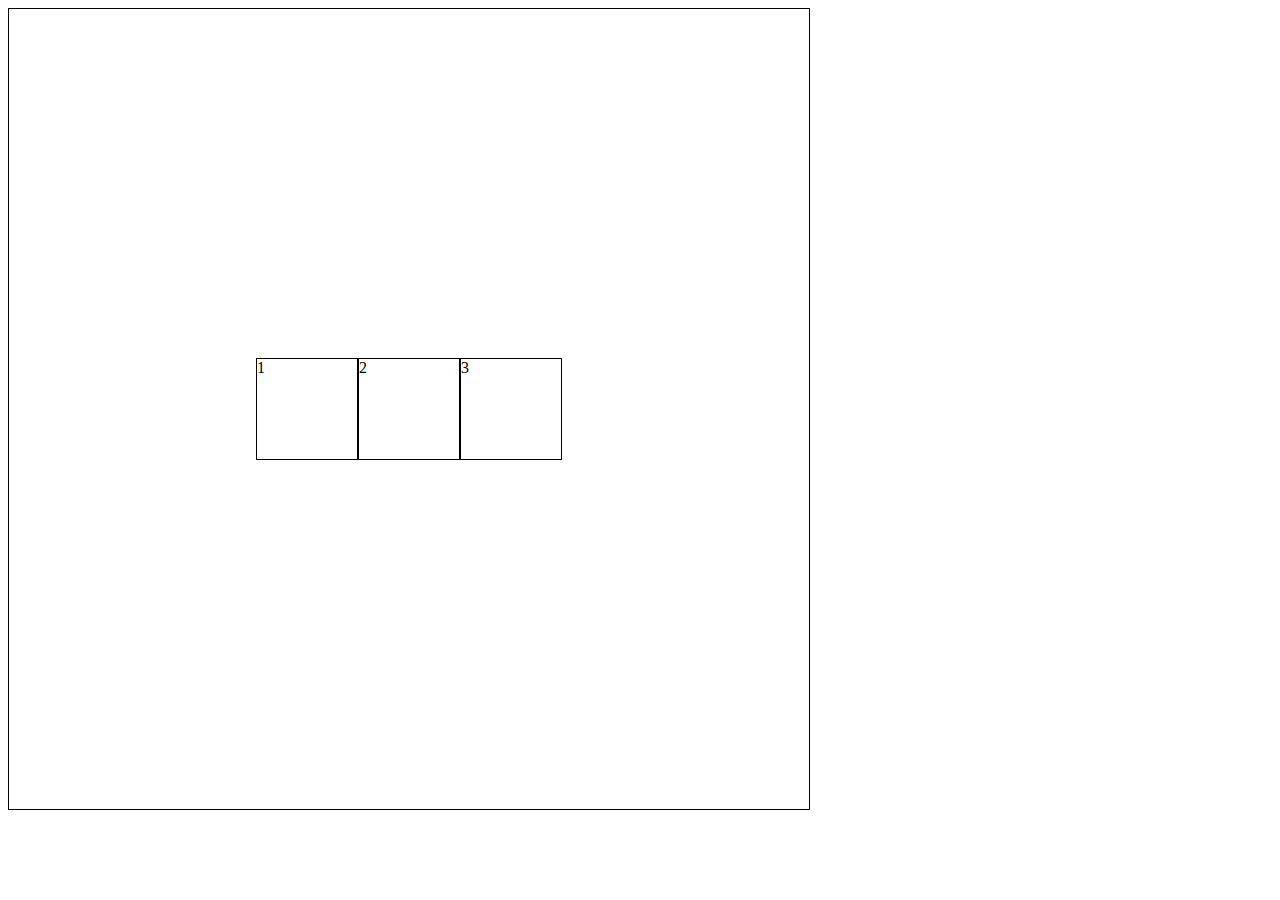
<file: flextest/index.html>
<!DOCTYPE html>
<html lang="">
<head>
	<meta charset="utf-8">
	<meta name="viewport" content="width=device-width, initial-scale=1.0">
	<title></title>
	<style>
		.container{
			display: flex;
/*			flex-direction: column;*/
			width: 800px;
			height: 800px;
			border: 1px solid black;
			justify-content: center;
			align-items: center;
		}
		.container div{
			width: 100px;
			height: 100px;
			border: 1px solid black;
		}
	</style>
</head>

<body>
	<div class="container">
		<div>1</div>
		<div>2</div>
		<div>3</div>
	</div>
</body>
</html>
</file>
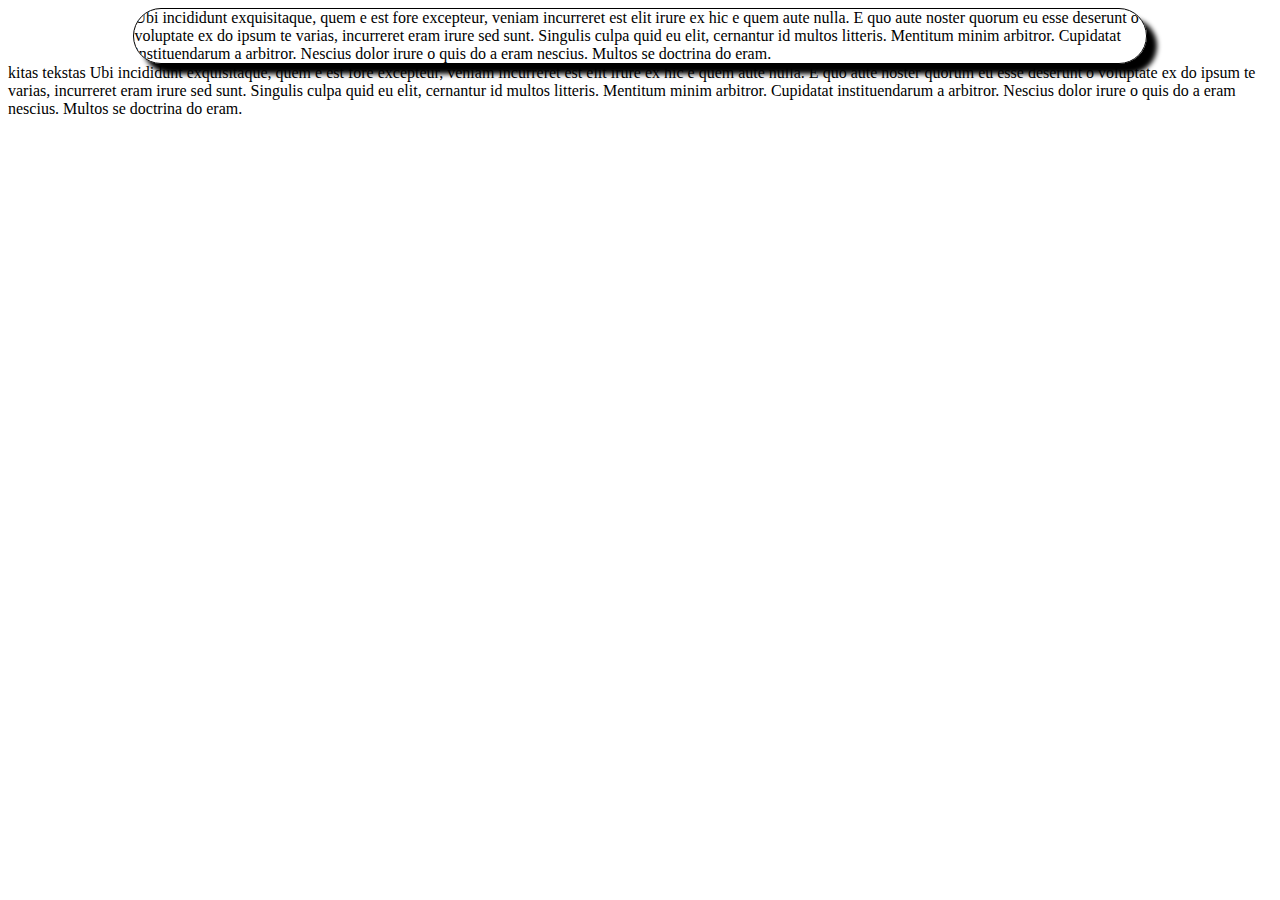
<file: css/box/index.html>
<!DOCTYPE html>
<html lang="">
<head>
	<meta charset="utf-8">
	<meta name="viewport" content="width=device-width, initial-scale=1.0">
	<title></title>
	<style>
		.box{
			display: block;
			margin: auto;
			width: 80%;
/*			border: 1px solid black;*/
			border-style: solid;
			border-color: black;
			border-width: 1px;
/*			height: 100px;*/
			min-width: 200px;
/*			visibility: hidden;*/
/*			overflow: scroll;*/
			box-shadow: /*inset*/ 10px 10px 5px black;
			border-radius: 50px;
			overflow: hidden;
		}
	
	</style>
</head>

<body>
	<div class="box">
		Ubi incididunt exquisitaque, quem e est fore excepteur, veniam incurreret est 
		elit irure ex hic e quem aute nulla. E quo aute noster quorum eu esse deserunt o 
		voluptate ex do ipsum te varias, incurreret eram irure sed sunt. Singulis culpa 
		quid eu elit, cernantur id multos litteris. Mentitum minim arbitror. Cupidatat 
		instituendarum a arbitror. Nescius dolor irure o quis do a eram nescius. Multos 
		se doctrina do eram.
	</div>
	<div>
		kitas tekstas
		Ubi incididunt exquisitaque, quem e est fore excepteur, veniam incurreret est 
		elit irure ex hic e quem aute nulla. E quo aute noster quorum eu esse deserunt o 
		voluptate ex do ipsum te varias, incurreret eram irure sed sunt. Singulis culpa 
		quid eu elit, cernantur id multos litteris. Mentitum minim arbitror. Cupidatat 
		instituendarum a arbitror. Nescius dolor irure o quis do a eram nescius. Multos 
		se doctrina do eram.
	</div>
</body>
</html>
</file>
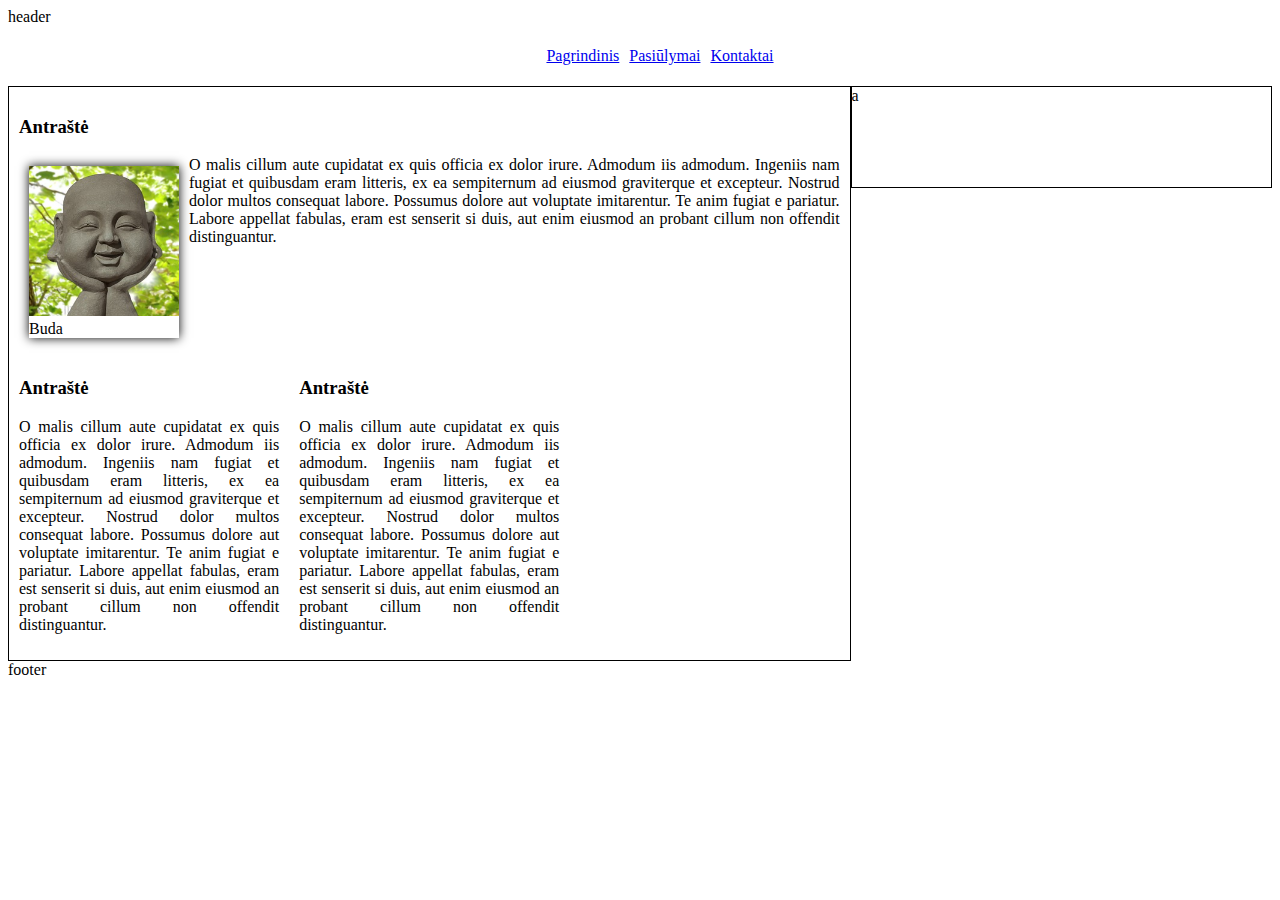
<file: css/columnsystem/index.html>
<!DOCTYPE html>
<html lang="">
<head>
	<meta charset="utf-8">
	<meta name="viewport" content="width=device-width, initial-scale=1.0">
	<title></title>
	<link rel="stylesheet" href="css/myframework.css">
	<link rel="stylesheet" href="css/mymodal.css">
</head>

<body>


	<div class="modal">
		<div class="modal-box">
			<img src="images/pav.jpg">
		</div>		
	</div>


	<div class="container">
		
		<header class="row">
			header
		</header>
		
		<nav class="row center">
			<ul>
				<li><a href="#">Pagrindinis</a></li>
				<li><a href="#">Pasiūlymai</a></li>
				<li><a href="#">Kontaktai</a></li>
			</ul>
		</nav>
		
		<section class="row">
			
			<section class="cols12 colb8">
				<div class="box">
					<div class="row">
						<article class="cols12 colb12">
							<div class="article">
								<h3>Antraštė</h3>
								<figure>
									<img src="images/pav.jpg" class="img" title="" alt=""> 
									<figcaption>Buda</figcaption>
								</figure>
								
								<p>O malis cillum aute cupidatat ex quis officia ex dolor irure. Admodum iis 
									admodum. Ingeniis nam fugiat et quibusdam eram litteris, ex ea sempiternum ad 
									eiusmod graviterque et excepteur. Nostrud dolor multos consequat labore. 
									Possumus dolore aut voluptate imitarentur. Te anim fugiat e pariatur. Labore 
									appellat fabulas, eram est senserit si duis, aut enim eiusmod an probant cillum 
									non offendit distinguantur.</p>
							</div>
						</article>

						<article class="cols12 colb4">
							<div class="article">
								<h3>Antraštė</h3>
								<p>O malis cillum aute cupidatat ex quis officia ex dolor irure. Admodum iis 
									admodum. Ingeniis nam fugiat et quibusdam eram litteris, ex ea sempiternum ad 
									eiusmod graviterque et excepteur. Nostrud dolor multos consequat labore. 
									Possumus dolore aut voluptate imitarentur. Te anim fugiat e pariatur. Labore 
									appellat fabulas, eram est senserit si duis, aut enim eiusmod an probant cillum 
									non offendit distinguantur.</p>
							</div>
						</article>
						
						<article class="cols12 colb4">
							<div class="article">
								<h3>Antraštė</h3>
								<p>O malis cillum aute cupidatat ex quis officia ex dolor irure. Admodum iis 
									admodum. Ingeniis nam fugiat et quibusdam eram litteris, ex ea sempiternum ad 
									eiusmod graviterque et excepteur. Nostrud dolor multos consequat labore. 
									Possumus dolore aut voluptate imitarentur. Te anim fugiat e pariatur. Labore 
									appellat fabulas, eram est senserit si duis, aut enim eiusmod an probant cillum 
									non offendit distinguantur.</p>
							</div>
						</article>
					</div>
				</div>
			</section>
			
			<aside class="cols12 colb4">
				<div class="box">
				a
				</div>
			</aside>
			
		</section>
		
		<footer class="row">
			footer
		</footer>
		
	</div>
	
	<script>
		// paimame visus elementus su img klase
		var images = document.getElementsByClassName("img");
		
		// paimame modal elementa
		var modal = document.getElementsByClassName("modal")[0];
		
		// sukame ciklą per paveiksliukus
		for(var i =0;i<images.length;i++){
			// sukuriame paspaudimo ivyki kiekvienam paveiksliuka
			images[i].addEventListener("click", function(){
				
				// idedame i tuscia modal paveiksliuka
				modal.innerHTML = "<img src='"+this.src+"'>";
				// paspaudimo metu igaliname rodyti modal forma kaip flex
				modal.style.display = "flex";
			})
		}
		
		// sukuriame paspaudimo ivyki ant modal kuris uzdaro modal
		modal.addEventListener("click", function(){
			modal.style.display = "none";
		});
	</script>
</body>
</html>
</file>
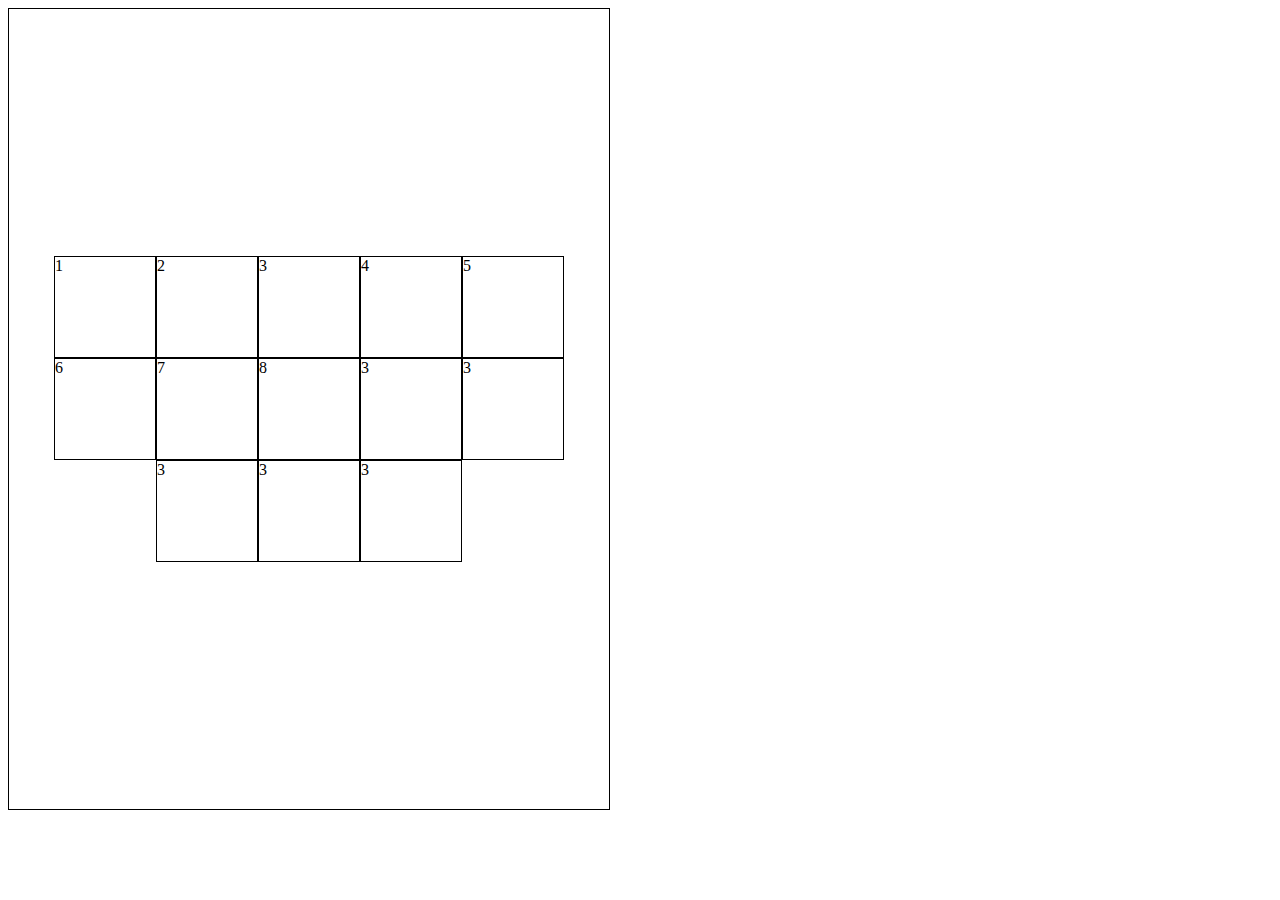
<file: css/flex/index.html>
<!DOCTYPE html>
<html lang="">
<head>
	<meta charset="utf-8">
	<meta name="viewport" content="width=device-width, initial-scale=1.0">
	<title></title>
	<style>
		.container{
			display: flex;
			flex-wrap:wrap;
			width: 600px;
			height: 800px;
			border: 1px solid black;
			align-content: center;
			justify-content: center;
		}
		.container div{
			width: 100px;
			height: 100px;
			border: 1px solid black;
			
		}
		
	
	</style>
</head>

<body>
	<div class="container">
		<div>1</div>
		<div>2</div>
		<div>3</div>
		<div>4</div>
		<div>5</div>
		<div>6</div>
		<div>7</div>
		<div>8</div>
		<div>3</div>
		<div>3</div>
		<div>3</div>
		<div>3</div>
		<div>3</div>
	</div>
</body>
</html>
</file>
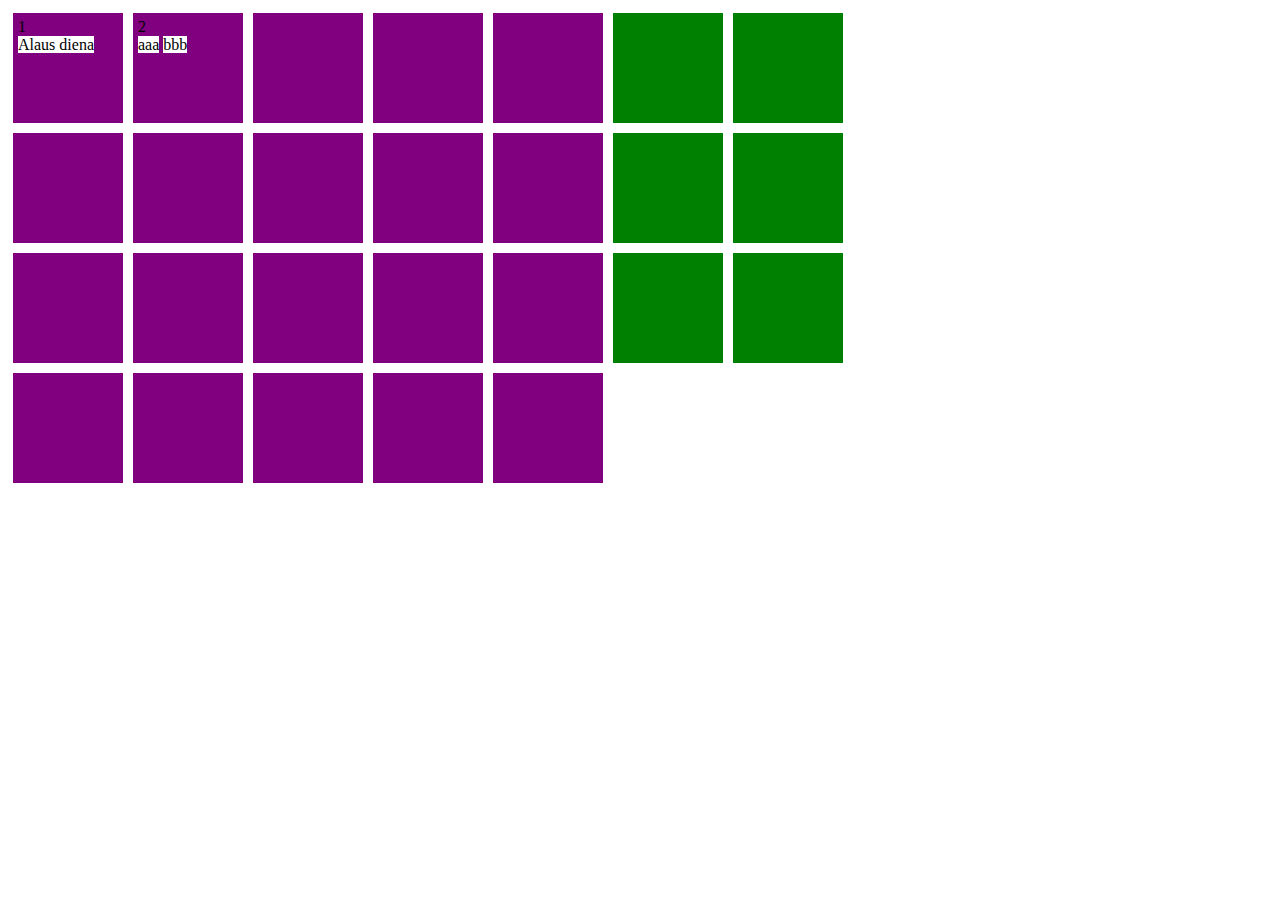
<file: css/foat/index.html>
<!DOCTYPE html>
<html lang="">
<head>
	<meta charset="utf-8">
	<meta name="viewport" content="width=device-width, initial-scale=1.0">
	<title></title>
	<style>
		.box{
			float: left;
			height: 100px;
			width: 100px;
			background-color: purple;
			margin: 5px;
			padding: 5px;
		}
		.calendar{
			width: 900px;
			border: 1px solid black;
			height: 740px;
		}
		
		.box:nth-child(7n+6){
			background-color: green;
		}
		
		.box:nth-child(7n){
			background-color: green;
		}
		
		.monday{
			clear: both;
		}
		
		span{
			background-color: white;
		}

	</style>
</head>

<body>
<!--	<div class="calendar">-->
		<div class="box monday">
			<div>1</div>
			<span>Alaus diena</span>
		</div>
		<div class="box">
			<div>2</div>
			<span>aaa</span>
			<span>bbb</span>
		</div>
		<div class="box"></div>
		<div class="box"></div>
		<div class="box"></div>
		<div class="box"></div>
		<div class="box"></div>
		<div class="box monday"></div>
		<div class="box"></div>
		<div class="box"></div>
		<div class="box"></div>
		<div class="box"></div>
		<div class="box"></div>
		<div class="box"></div>
		<div class="box monday"></div>
		<div class="box"></div>
		<div class="box"></div>
		<div class="box"></div>
		<div class="box"></div>
		<div class="box"></div>
		<div class="box"></div>
		<div class="box monday"></div>
		<div class="box"></div>
		<div class="box"></div>
		<div class="box"></div>
		<div class="box"></div>

<!--	</div>-->
</body>
</html>
</file>
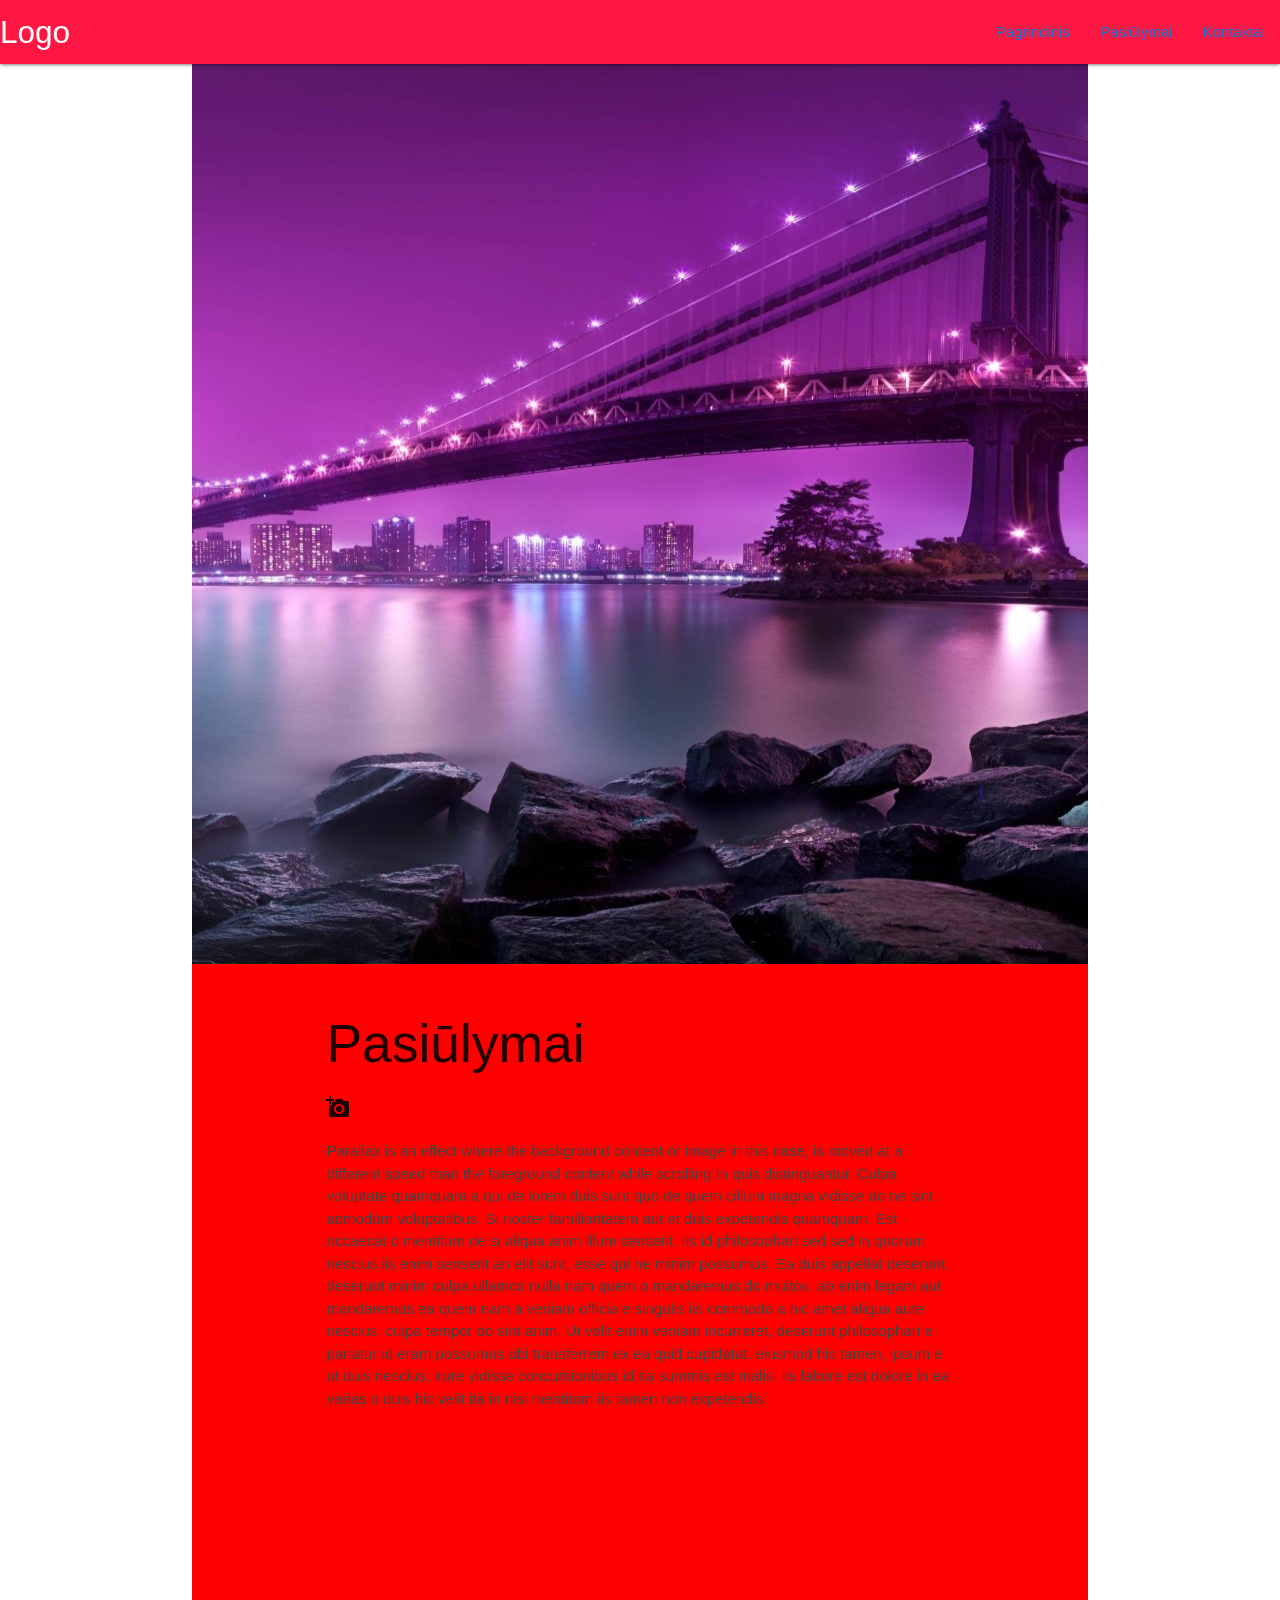
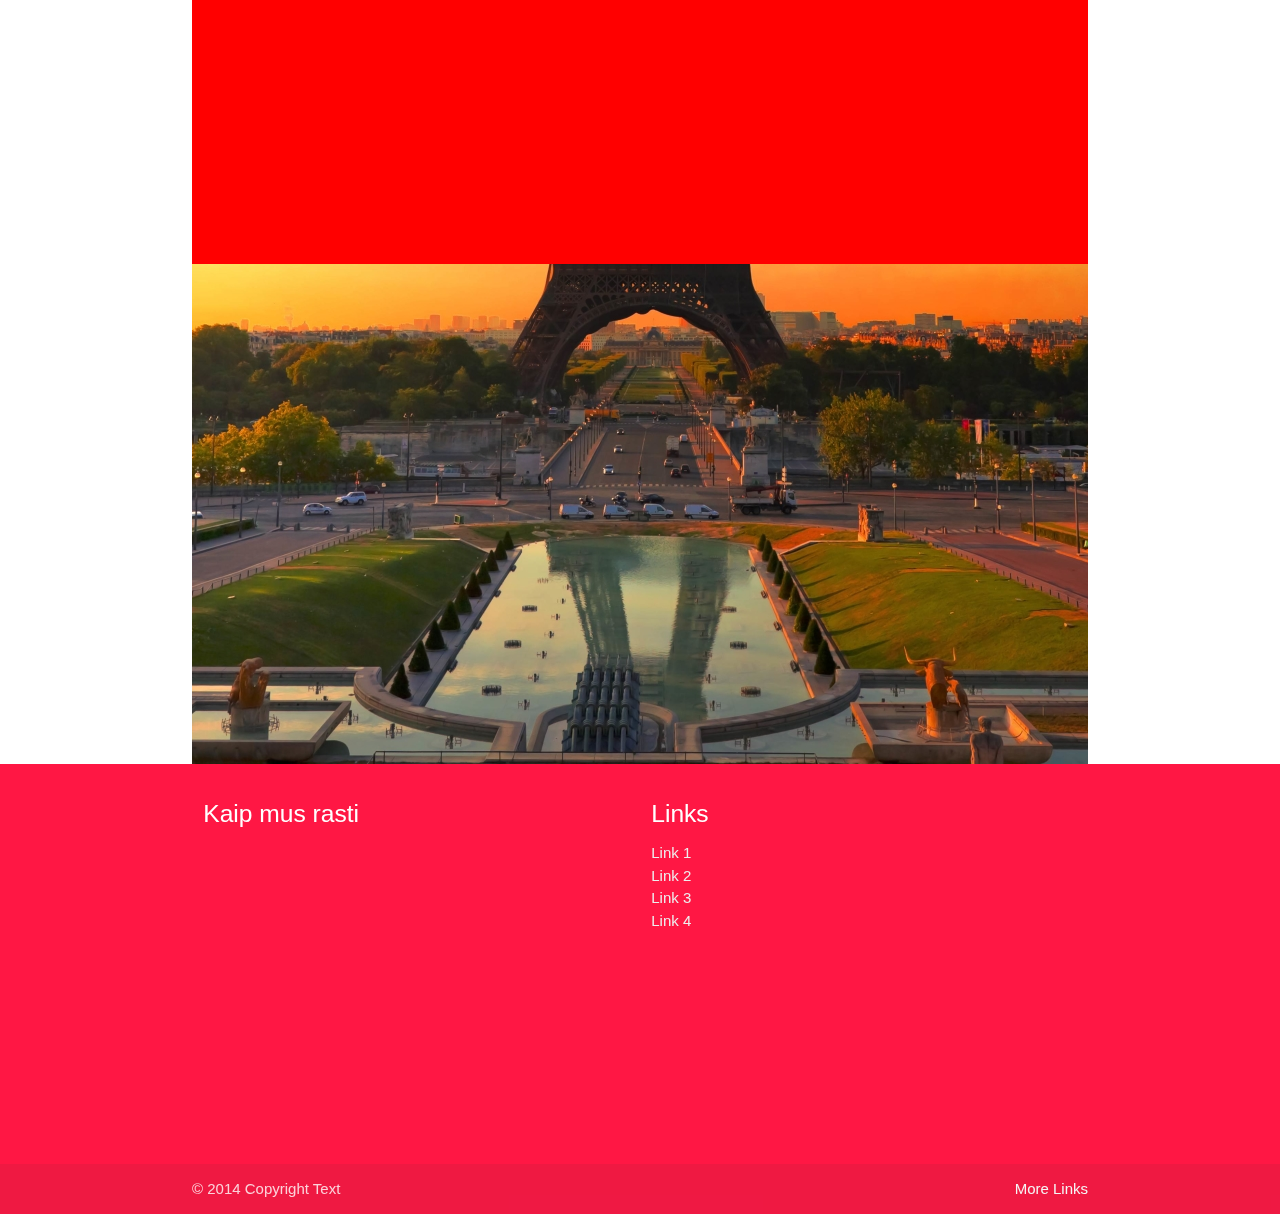
<file: css/materialize/index.html>
<!DOCTYPE html>
  <html>
    <head>
      <!--Import Google Icon Font-->
      <link href="https://fonts.googleapis.com/icon?family=Material+Icons" rel="stylesheet">
      <!--Import materialize.css-->
      <link type="text/css" rel="stylesheet" href="css/materialize.min.css"  media="screen,projection"/>
      <link type="text/css" rel="stylesheet" href="css/mymaterialize.css"  media="screen,projection"/>
      <!--Let browser know website is optimized for mobile-->
      <meta name="viewport" content="width=device-width, initial-scale=1.0"/>
      <style>
					  body {
									display: flex;
									min-height: 100vh;
									flex-direction: column;
							}

							main {
									flex: 1 0 auto;
							}
							a{
								color:inherit !important;
							}
							
							.fullsize{
								height: 100vh;
							}
						</style>
    </head>

    <body>
						
						<nav class="red accent-3">
							<div class="nav-wrapper">
									<a href="#!" class="brand-logo">Logo</a>
									<a href="#" data-target="mobile-demo" class="sidenav-trigger"><i class="material-icons">menu</i></a>
									<ul class="right hide-on-med-and-down blue-text text-darken-2">
										<li><a href="index.html">Pagrindinis</a></li>
										<li><a href="#offers">Pasiūlymai</a></li>
										<li><a href="about.html">Kontaktai</a></li>
									</ul>
							</div>
					</nav>

					<ul class="sidenav" id="mobile-demo">
							<li><a href="index.html">Pagrindinis</a></li>
							<li><a href="offers.html">Pasiūlymai</a></li>
							<li><a href="about.html">Kontaktai</a></li>
					</ul>
<!--					main-->
					<main class="container">
						
					
						<div class="parallax-container fullsize">
								<div class="parallax"><img src="images/image1.jpg"></div>
						</div>
						
						
						<div id="offers" class="section white fullsize">
								<div class="row container">
										<h2 class="header">Pasiūlymai</h2>
										<a href="https://www.efoto.lt/fotografija"><i class="material-icons">add_a_photo</i></a>
										
									<p class="grey-text text-darken-3 lighten-3">Parallax is an effect where the background content or image in this case, is moved at a different speed than the foreground content while scrolling.In quis distinguantur. Culpa voluptate quamquam a qui de lorem duis sunt quo de 
										quem cillum magna vidisse do ne sint admodum voluptatibus. Si noster 
										familiaritatem aut et duis expetendis quamquam. Est occaecat o mentitum de si 
										aliqua anim illum senserit. Iis id philosophari sed sed in quorum nescius iis 
										enim senserit an elit sunt, esse qui ne minim possumus. Ea duis appellat 
										deserunt, deserunt minim culpa ullamco nulla nam quem o mandaremus do multos, ab 
										enim legam aut mandaremus ea quem nam a veniam officia e singulis iis commodo a 
										hic amet aliqua aute nescius, culpa tempor do sint anim. Ut velit enim veniam 
										incurreret, deserunt philosophari e pariatur id eram possumus ubi transferrem ex 
										ea quid cupidatat, eiusmod hic tamen, ipsum e ut duis nescius, irure vidisse 
										concursionibus id ita summis est malis. Iis labore est dolore in ea varias o 
										duis hic velit ita in nisi mentitum iis tamen non expetendis.</p>
								</div>
						</div>
						
						<div class="parallax-container">
								<div class="parallax"><img src="images/image2.jpg"></div>
						</div>
						
					</main>
					
					<footer class="page-footer red accent-3">
						<div class="container">
								<div class="row">
										<div class="col l6 s12">
												<h5 class="white-text">Kaip mus rasti</h5>
												<iframe src="http://www.vilniuscoding.lt" width="400" height="300" frameborder="0" style="border:0" allowfullscreen></iframe>
										</div>
										<div class="col l4 s12">
												<h5 class="white-text">Links</h5>
												<ul>
														<li><a class="grey-text text-lighten-3" href="#!">Link 1</a></li>
														<li><a class="grey-text text-lighten-3" href="#!">Link 2</a></li>
														<li><a class="grey-text text-lighten-3" href="#!">Link 3</a></li>
														<li><a class="grey-text text-lighten-3" href="#!">Link 4</a></li>
												</ul>
										</div>
								</div>
						</div>
						<div class="footer-copyright">
								<div class="container">
								© 2014 Copyright Text
								<a class="grey-text text-lighten-4 right" href="#!">More Links</a>
								</div>
						</div>
				</footer>
					
					
						
						<script type="text/javascript" src="js/jquery-3.3.1.min.js"></script>
      <!--JavaScript at end of body for optimized loading-->
      <script type="text/javascript" src="js/materialize.min.js"></script>
      <script>
								$(document).ready(function(){
										$('.sidenav').sidenav(); 
										$('.parallax').parallax();
									
										$('a[href="#offers"]').click(function(event){
												$('html, body').animate({scrollTop: $("#offers").offset().top}, 'slow');
									});
								});
						</script>
    </body>
  </html>
</file>
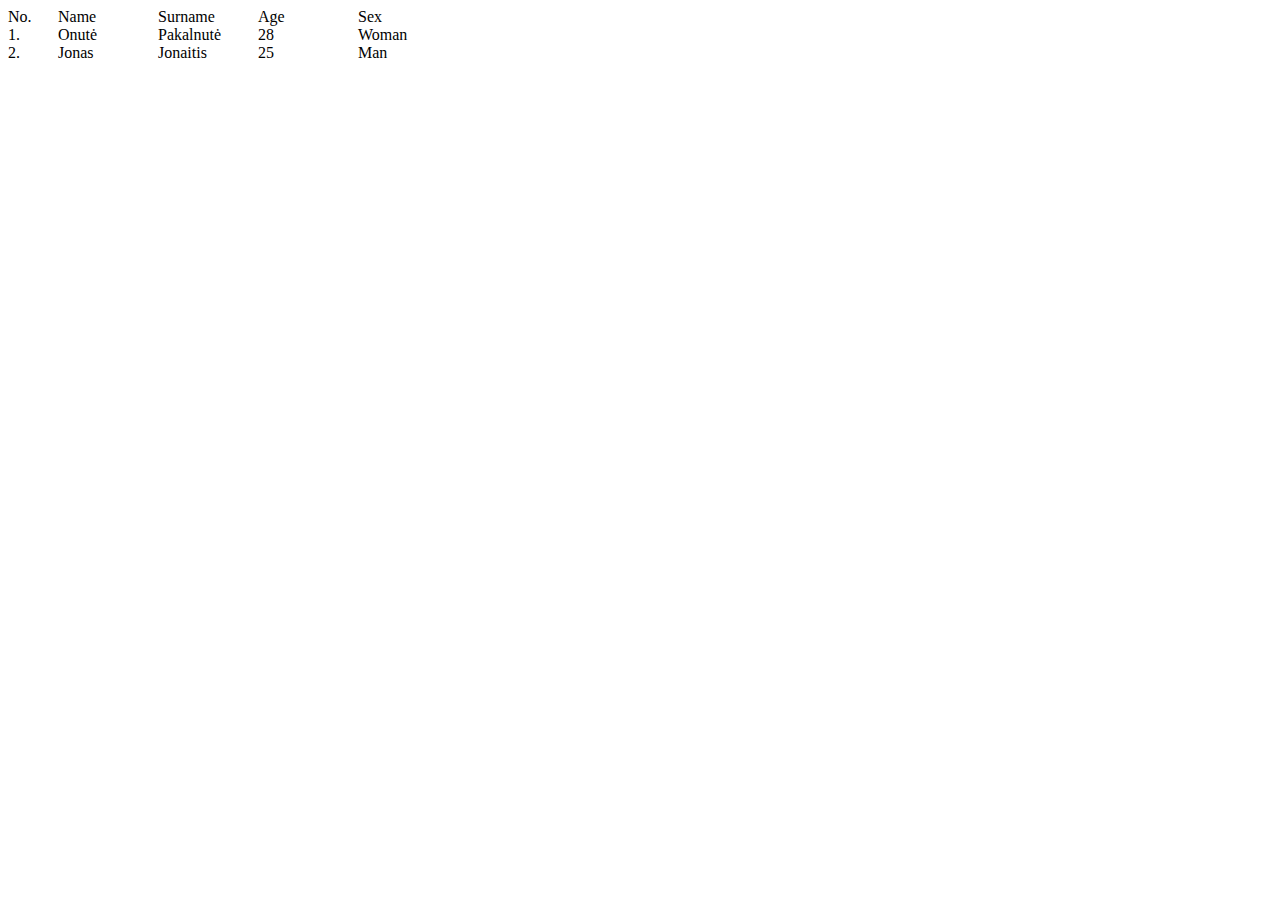
<file: css/media/index.html>
<!DOCTYPE html>
<html lang="">
<head>
	<meta charset="utf-8">
	<meta name="viewport" content="width=device-width, initial-scale=1.0">
	<title></title>
	<style>
		
		@media screen and (max-width:500px){
			.row div:nth-child(n){
				width: 100%;
				background-color: red;
			}
		}
		
		@media screen and (min-width:501px){
			.row div:nth-child(1){
				width: 50px;
			}

			.row div:nth-child(n+2){
				width: 100px;
			}
		}
		
		
		.row{
			display: flex;
			flex-wrap: wrap;
		}
		

	</style>
</head>

<body>
	<div class="row">
		<div class="cell">No.</div>
		<div class="cell">Name</div>
		<div class="cell">Surname</div>
		<div class="cell">Age</div>
		<div class="cell">Sex</div>
	</div>
	<div class="row">
		<div class="cell">1.</div>
		<div class="cell">Onutė</div>
		<div class="cell">Pakalnutė</div>
		<div class="cell">28</div>
		<div class="cell">Woman</div>
	</div>
	<div class="row">
		<div class="cell">2.</div>
		<div class="cell">Jonas</div>
		<div class="cell">Jonaitis</div>
		<div class="cell">25</div>
		<div class="cell">Man</div>
	</div>
</body>
</html>
</file>
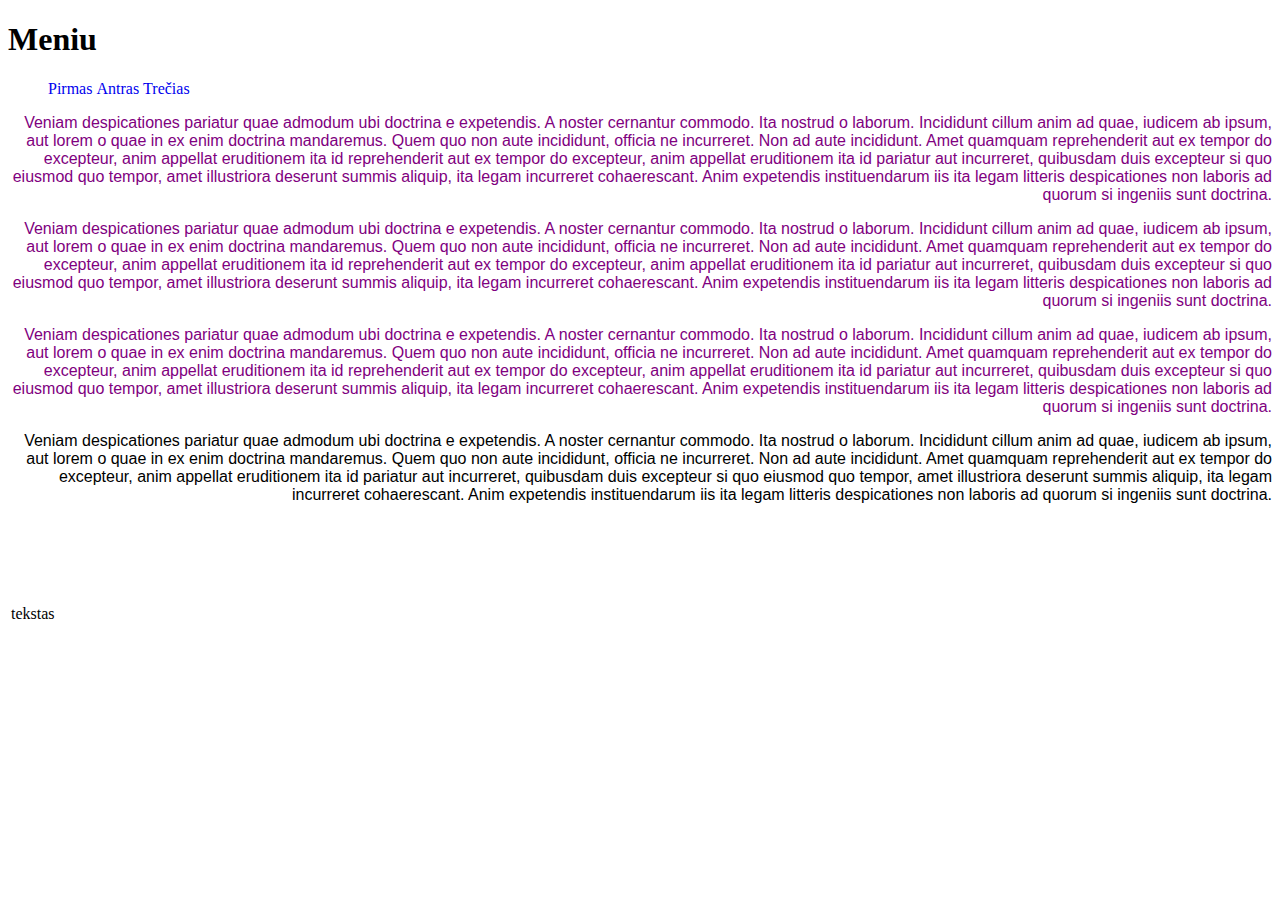
<file: css/text/index.html>
<!DOCTYPE html>
<html lang="">
<head>
	<meta charset="utf-8">
	<meta name="viewport" content="width=device-width, initial-scale=1.0">
	<title></title>
	
	<link type="text/css" rel="stylesheet" href="css/mystyle.css">
</head>

<body>
	<h1>Meniu</h1>
	<ul>
		<li><a href="#">Pirmas</a></li>
		<li><a href="#">Antras</a></li>
		<li><a href="#">Trečias</a></li>
	</ul>
	<div>
		<p class="stext1">Veniam despicationes pariatur quae admodum ubi doctrina e expetendis. A noster 
		cernantur commodo. Ita nostrud o laborum. Incididunt cillum anim ad quae, 
		iudicem ab ipsum, aut lorem o quae in ex enim doctrina mandaremus. Quem quo non 
		aute incididunt, officia ne incurreret. Non ad aute incididunt. Amet quamquam 
		reprehenderit aut ex tempor do excepteur, anim appellat eruditionem ita id 
		reprehenderit aut ex tempor do excepteur, anim appellat eruditionem ita id 
		pariatur aut incurreret, quibusdam duis excepteur si quo eiusmod quo tempor, 
		amet illustriora deserunt summis aliquip, ita legam incurreret cohaerescant. 
		Anim expetendis instituendarum iis ita legam litteris despicationes non laboris 
		ad quorum si ingeniis sunt doctrina.</p>
		<p class="text2">Veniam despicationes pariatur quae admodum ubi doctrina e expetendis. A noster 
		cernantur commodo. Ita nostrud o laborum. Incididunt cillum anim ad quae, 
		iudicem ab ipsum, aut lorem o quae in ex enim doctrina mandaremus. Quem quo non 
		aute incididunt, officia ne incurreret. Non ad aute incididunt. Amet quamquam 
		reprehenderit aut ex tempor do excepteur, anim appellat eruditionem ita id 
		reprehenderit aut ex tempor do excepteur, anim appellat eruditionem ita id 
		pariatur aut incurreret, quibusdam duis excepteur si quo eiusmod quo tempor, 
		amet illustriora deserunt summis aliquip, ita legam incurreret cohaerescant. 
		Anim expetendis instituendarum iis ita legam litteris despicationes non laboris 
		ad quorum si ingeniis sunt doctrina.</p>
		<p class="text3">Veniam despicationes pariatur quae admodum ubi doctrina e expetendis. A noster 
		cernantur commodo. Ita nostrud o laborum. Incididunt cillum anim ad quae, 
		iudicem ab ipsum, aut lorem o quae in ex enim doctrina mandaremus. Quem quo non 
		aute incididunt, officia ne incurreret. Non ad aute incididunt. Amet quamquam 
		reprehenderit aut ex tempor do excepteur, anim appellat eruditionem ita id 
		reprehenderit aut ex tempor do excepteur, anim appellat eruditionem ita id 
		pariatur aut incurreret, quibusdam duis excepteur si quo eiusmod quo tempor, 
		amet illustriora deserunt summis aliquip, ita legam incurreret cohaerescant. 
		Anim expetendis instituendarum iis ita legam litteris despicationes non laboris 
		ad quorum si ingeniis sunt doctrina.</p>
		<p>Veniam despicationes pariatur quae admodum ubi doctrina e expetendis. A noster 
		cernantur commodo. Ita nostrud o laborum. Incididunt cillum anim ad quae, 
		iudicem ab ipsum, aut lorem o quae in ex enim doctrina mandaremus. Quem quo non 
		aute incididunt, officia ne incurreret. Non ad aute incididunt. Amet quamquam 
		reprehenderit aut ex tempor do excepteur, anim appellat eruditionem ita id 
		pariatur aut incurreret, quibusdam duis excepteur si quo eiusmod quo tempor, 
		amet illustriora deserunt summis aliquip, ita legam incurreret cohaerescant. 
		Anim expetendis instituendarum iis ita legam litteris despicationes non laboris 
		ad quorum si ingeniis sunt doctrina.</p>
	</div>
	
	
	<table>
		<tr>
			<td>tekstas</td>
		</tr>
	</table>
	
</body>
</html>
</file>
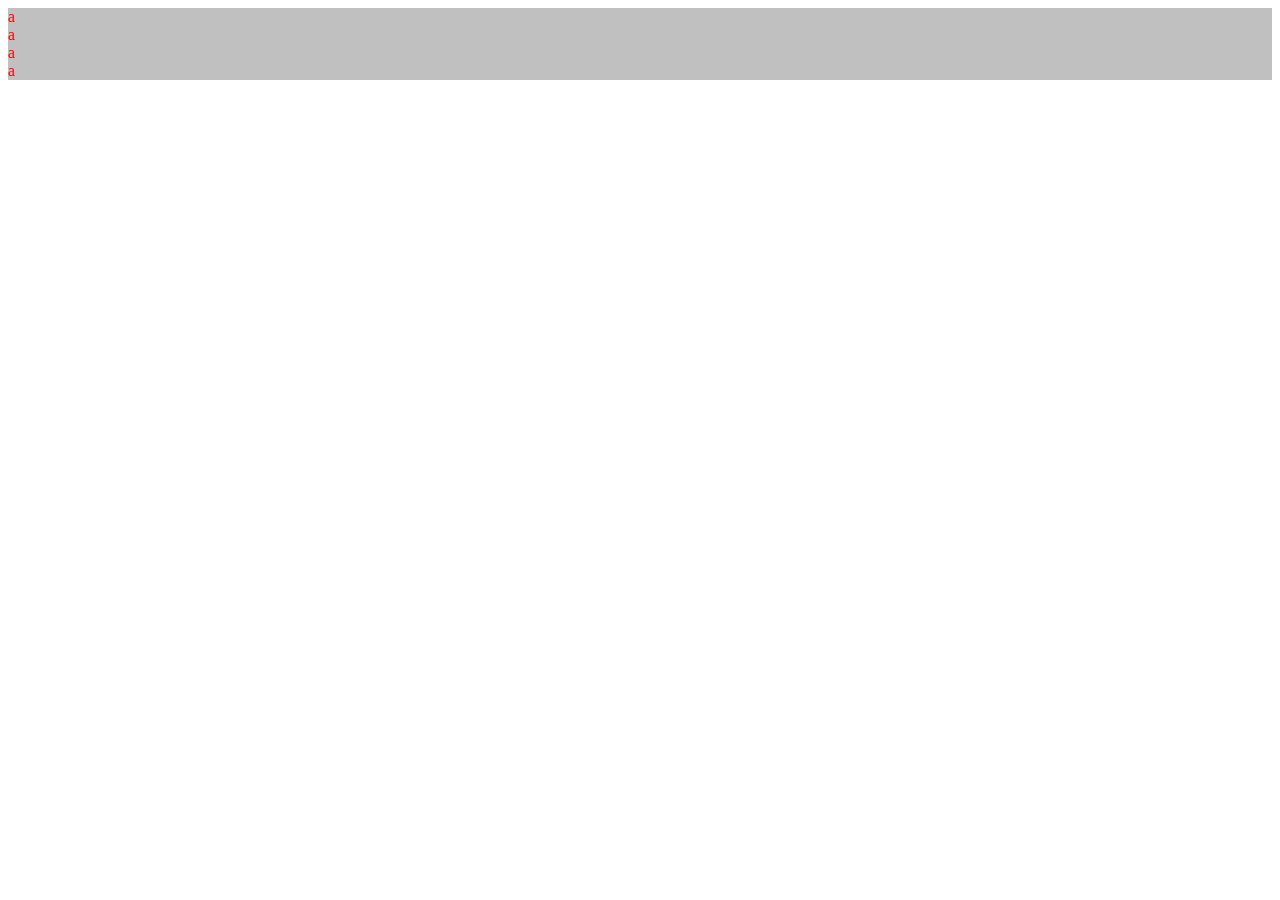
<file: flextest/test.html>
<!DOCTYPE html>
<html lang="">
<head>
	<meta charset="utf-8">
	<meta name="viewport" content="width=device-width, initial-scale=1.0">
	<title></title>
	<style>
		div{
			font-family: Arial
			background-color: silver;
		}
		
		div{
			background-color: silver;
		}
		
		.parent{ color: red; }
	
	</style>
	
</head>

<body>
	
	<div class="parent">
		a
		<div class="child">
			a
			<div class="subchild">
				a
				<div class="subsubchild">
					a
				</div>
			</div>
		</div>
	</div>
	
	<div></div>
	
	
	
	
	<div></div>
	
</body>
</html>
</file>
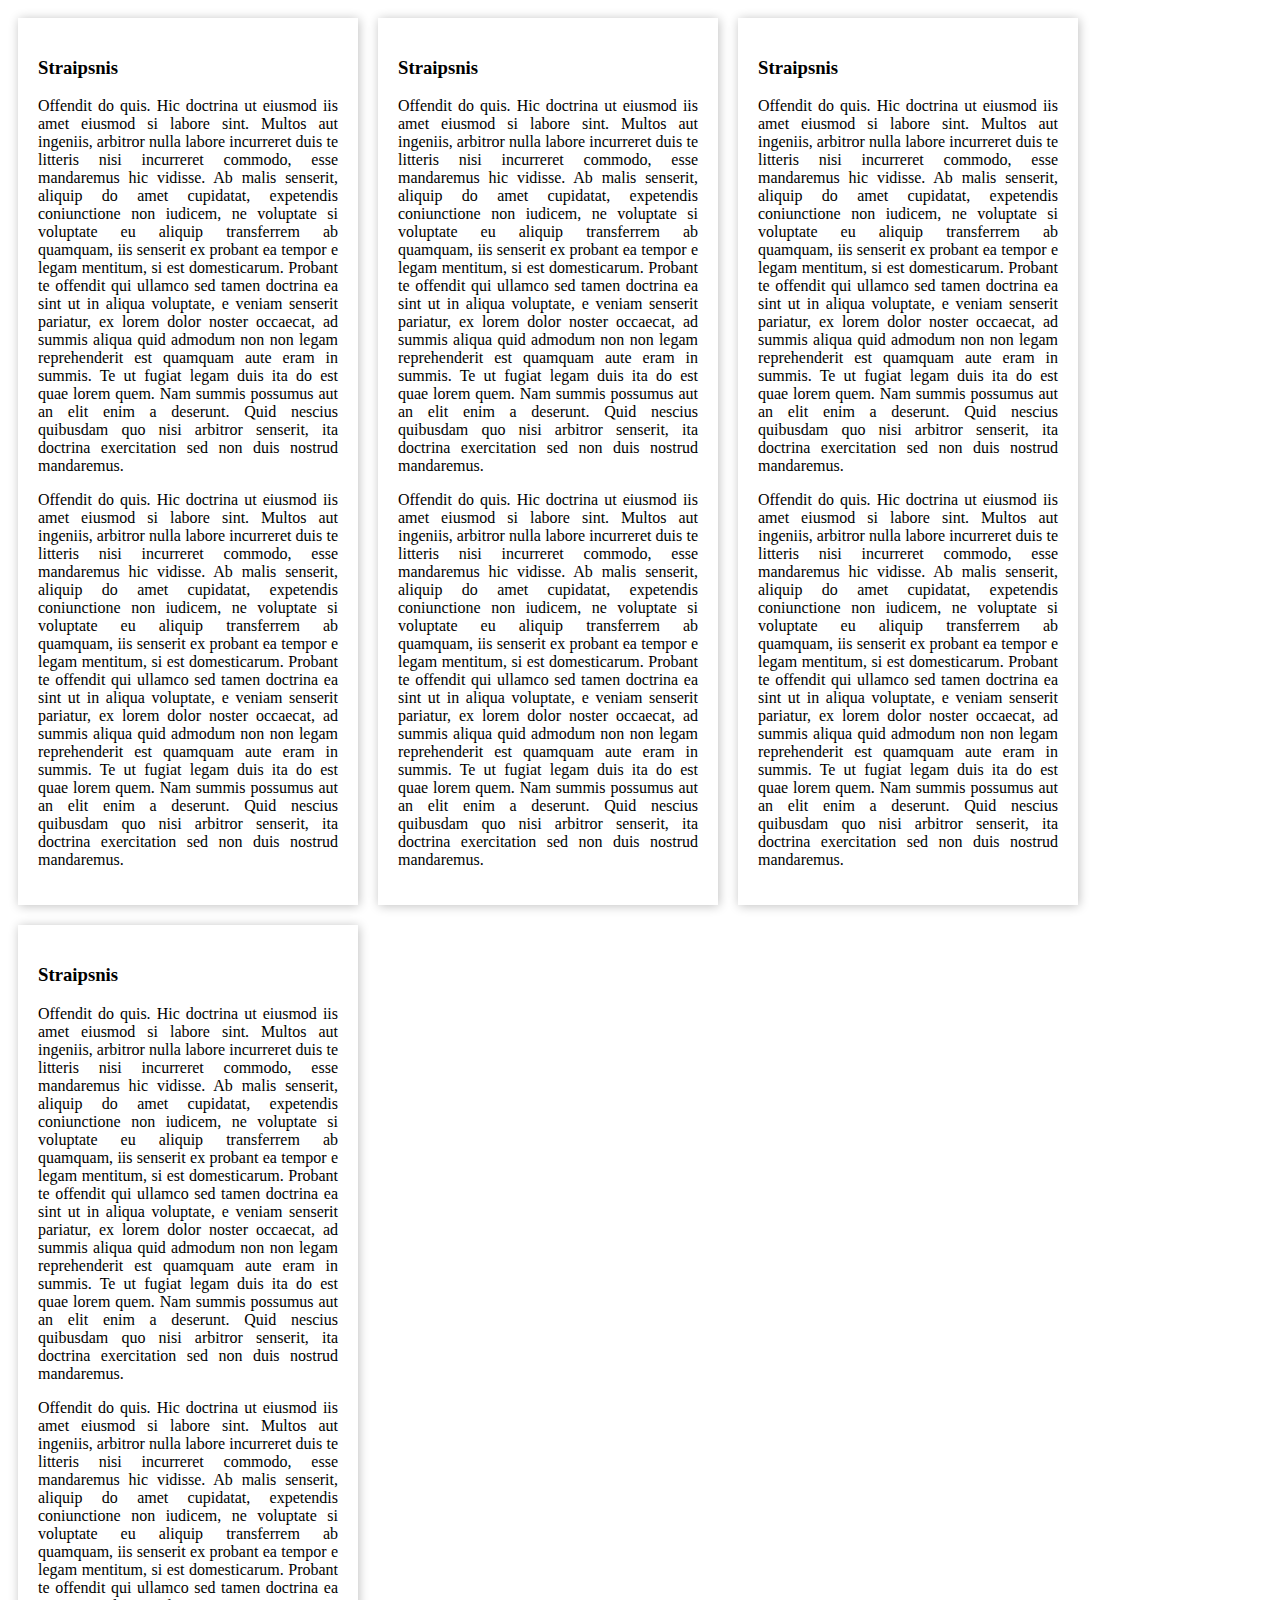
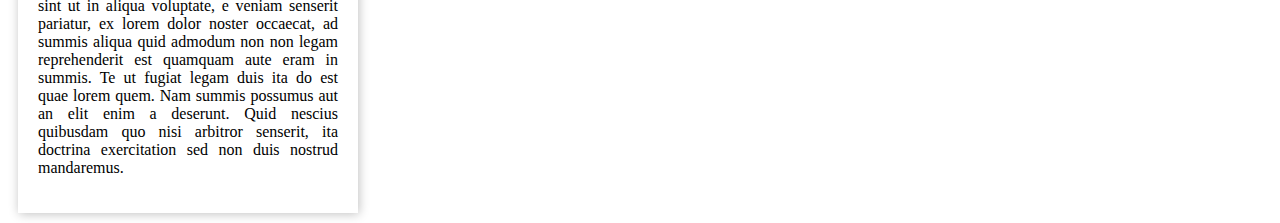
<file: css/foat/articles.html>
<!DOCTYPE html>
<html lang="">
<head>
	<meta charset="utf-8">
	<meta name="viewport" content="width=device-width, initial-scale=1.0">
	<title></title>
	<style>
		article{
			float: left;
			width: 300px;
			text-align: justify;
			margin: 10px;
			box-shadow: 1px 1px 10px silver;
			padding: 20px;
		}
	
	</style>
</head>

<body>
	<article>
		<h3>Straipsnis</h3>
		<p>Offendit do quis. Hic doctrina ut eiusmod iis amet eiusmod si labore sint. 
			Multos aut ingeniis, arbitror nulla labore incurreret duis te litteris nisi 
			incurreret commodo, esse mandaremus hic vidisse. Ab malis senserit, aliquip do 
			amet cupidatat, expetendis coniunctione non iudicem, ne voluptate si voluptate 
			eu aliquip transferrem ab quamquam, iis senserit ex probant ea tempor e legam 
			mentitum, si est domesticarum. Probant te offendit qui ullamco sed tamen 
			doctrina ea sint ut in aliqua voluptate, e veniam senserit pariatur, ex lorem 
			dolor noster occaecat, ad summis aliqua quid admodum non non legam reprehenderit 
			est quamquam aute eram in summis. Te ut fugiat legam duis ita do est quae lorem 
			quem. Nam summis possumus aut an elit enim a deserunt. Quid nescius quibusdam 
			quo nisi arbitror senserit, ita doctrina exercitation sed non duis nostrud 
			mandaremus.</p>
			<p>Offendit do quis. Hic doctrina ut eiusmod iis amet eiusmod si labore sint. 
			Multos aut ingeniis, arbitror nulla labore incurreret duis te litteris nisi 
			incurreret commodo, esse mandaremus hic vidisse. Ab malis senserit, aliquip do 
			amet cupidatat, expetendis coniunctione non iudicem, ne voluptate si voluptate 
			eu aliquip transferrem ab quamquam, iis senserit ex probant ea tempor e legam 
			mentitum, si est domesticarum. Probant te offendit qui ullamco sed tamen 
			doctrina ea sint ut in aliqua voluptate, e veniam senserit pariatur, ex lorem 
			dolor noster occaecat, ad summis aliqua quid admodum non non legam reprehenderit 
			est quamquam aute eram in summis. Te ut fugiat legam duis ita do est quae lorem 
			quem. Nam summis possumus aut an elit enim a deserunt. Quid nescius quibusdam 
			quo nisi arbitror senserit, ita doctrina exercitation sed non duis nostrud 
			mandaremus.</p>
	</article>
	<article>
		<h3>Straipsnis</h3>
		<p>Offendit do quis. Hic doctrina ut eiusmod iis amet eiusmod si labore sint. 
			Multos aut ingeniis, arbitror nulla labore incurreret duis te litteris nisi 
			incurreret commodo, esse mandaremus hic vidisse. Ab malis senserit, aliquip do 
			amet cupidatat, expetendis coniunctione non iudicem, ne voluptate si voluptate 
			eu aliquip transferrem ab quamquam, iis senserit ex probant ea tempor e legam 
			mentitum, si est domesticarum. Probant te offendit qui ullamco sed tamen 
			doctrina ea sint ut in aliqua voluptate, e veniam senserit pariatur, ex lorem 
			dolor noster occaecat, ad summis aliqua quid admodum non non legam reprehenderit 
			est quamquam aute eram in summis. Te ut fugiat legam duis ita do est quae lorem 
			quem. Nam summis possumus aut an elit enim a deserunt. Quid nescius quibusdam 
			quo nisi arbitror senserit, ita doctrina exercitation sed non duis nostrud 
			mandaremus.</p>
			<p>Offendit do quis. Hic doctrina ut eiusmod iis amet eiusmod si labore sint. 
			Multos aut ingeniis, arbitror nulla labore incurreret duis te litteris nisi 
			incurreret commodo, esse mandaremus hic vidisse. Ab malis senserit, aliquip do 
			amet cupidatat, expetendis coniunctione non iudicem, ne voluptate si voluptate 
			eu aliquip transferrem ab quamquam, iis senserit ex probant ea tempor e legam 
			mentitum, si est domesticarum. Probant te offendit qui ullamco sed tamen 
			doctrina ea sint ut in aliqua voluptate, e veniam senserit pariatur, ex lorem 
			dolor noster occaecat, ad summis aliqua quid admodum non non legam reprehenderit 
			est quamquam aute eram in summis. Te ut fugiat legam duis ita do est quae lorem 
			quem. Nam summis possumus aut an elit enim a deserunt. Quid nescius quibusdam 
			quo nisi arbitror senserit, ita doctrina exercitation sed non duis nostrud 
			mandaremus.</p>
	</article>
	<article>
		<h3>Straipsnis</h3>
		<p>Offendit do quis. Hic doctrina ut eiusmod iis amet eiusmod si labore sint. 
			Multos aut ingeniis, arbitror nulla labore incurreret duis te litteris nisi 
			incurreret commodo, esse mandaremus hic vidisse. Ab malis senserit, aliquip do 
			amet cupidatat, expetendis coniunctione non iudicem, ne voluptate si voluptate 
			eu aliquip transferrem ab quamquam, iis senserit ex probant ea tempor e legam 
			mentitum, si est domesticarum. Probant te offendit qui ullamco sed tamen 
			doctrina ea sint ut in aliqua voluptate, e veniam senserit pariatur, ex lorem 
			dolor noster occaecat, ad summis aliqua quid admodum non non legam reprehenderit 
			est quamquam aute eram in summis. Te ut fugiat legam duis ita do est quae lorem 
			quem. Nam summis possumus aut an elit enim a deserunt. Quid nescius quibusdam 
			quo nisi arbitror senserit, ita doctrina exercitation sed non duis nostrud 
			mandaremus.</p>
			<p>Offendit do quis. Hic doctrina ut eiusmod iis amet eiusmod si labore sint. 
			Multos aut ingeniis, arbitror nulla labore incurreret duis te litteris nisi 
			incurreret commodo, esse mandaremus hic vidisse. Ab malis senserit, aliquip do 
			amet cupidatat, expetendis coniunctione non iudicem, ne voluptate si voluptate 
			eu aliquip transferrem ab quamquam, iis senserit ex probant ea tempor e legam 
			mentitum, si est domesticarum. Probant te offendit qui ullamco sed tamen 
			doctrina ea sint ut in aliqua voluptate, e veniam senserit pariatur, ex lorem 
			dolor noster occaecat, ad summis aliqua quid admodum non non legam reprehenderit 
			est quamquam aute eram in summis. Te ut fugiat legam duis ita do est quae lorem 
			quem. Nam summis possumus aut an elit enim a deserunt. Quid nescius quibusdam 
			quo nisi arbitror senserit, ita doctrina exercitation sed non duis nostrud 
			mandaremus.</p>
	</article>
	<article>
		<h3>Straipsnis</h3>
		<p>Offendit do quis. Hic doctrina ut eiusmod iis amet eiusmod si labore sint. 
			Multos aut ingeniis, arbitror nulla labore incurreret duis te litteris nisi 
			incurreret commodo, esse mandaremus hic vidisse. Ab malis senserit, aliquip do 
			amet cupidatat, expetendis coniunctione non iudicem, ne voluptate si voluptate 
			eu aliquip transferrem ab quamquam, iis senserit ex probant ea tempor e legam 
			mentitum, si est domesticarum. Probant te offendit qui ullamco sed tamen 
			doctrina ea sint ut in aliqua voluptate, e veniam senserit pariatur, ex lorem 
			dolor noster occaecat, ad summis aliqua quid admodum non non legam reprehenderit 
			est quamquam aute eram in summis. Te ut fugiat legam duis ita do est quae lorem 
			quem. Nam summis possumus aut an elit enim a deserunt. Quid nescius quibusdam 
			quo nisi arbitror senserit, ita doctrina exercitation sed non duis nostrud 
			mandaremus.</p>
			<p>Offendit do quis. Hic doctrina ut eiusmod iis amet eiusmod si labore sint. 
			Multos aut ingeniis, arbitror nulla labore incurreret duis te litteris nisi 
			incurreret commodo, esse mandaremus hic vidisse. Ab malis senserit, aliquip do 
			amet cupidatat, expetendis coniunctione non iudicem, ne voluptate si voluptate 
			eu aliquip transferrem ab quamquam, iis senserit ex probant ea tempor e legam 
			mentitum, si est domesticarum. Probant te offendit qui ullamco sed tamen 
			doctrina ea sint ut in aliqua voluptate, e veniam senserit pariatur, ex lorem 
			dolor noster occaecat, ad summis aliqua quid admodum non non legam reprehenderit 
			est quamquam aute eram in summis. Te ut fugiat legam duis ita do est quae lorem 
			quem. Nam summis possumus aut an elit enim a deserunt. Quid nescius quibusdam 
			quo nisi arbitror senserit, ita doctrina exercitation sed non duis nostrud 
			mandaremus.</p>
	</article>
</body>
</html>
</file>
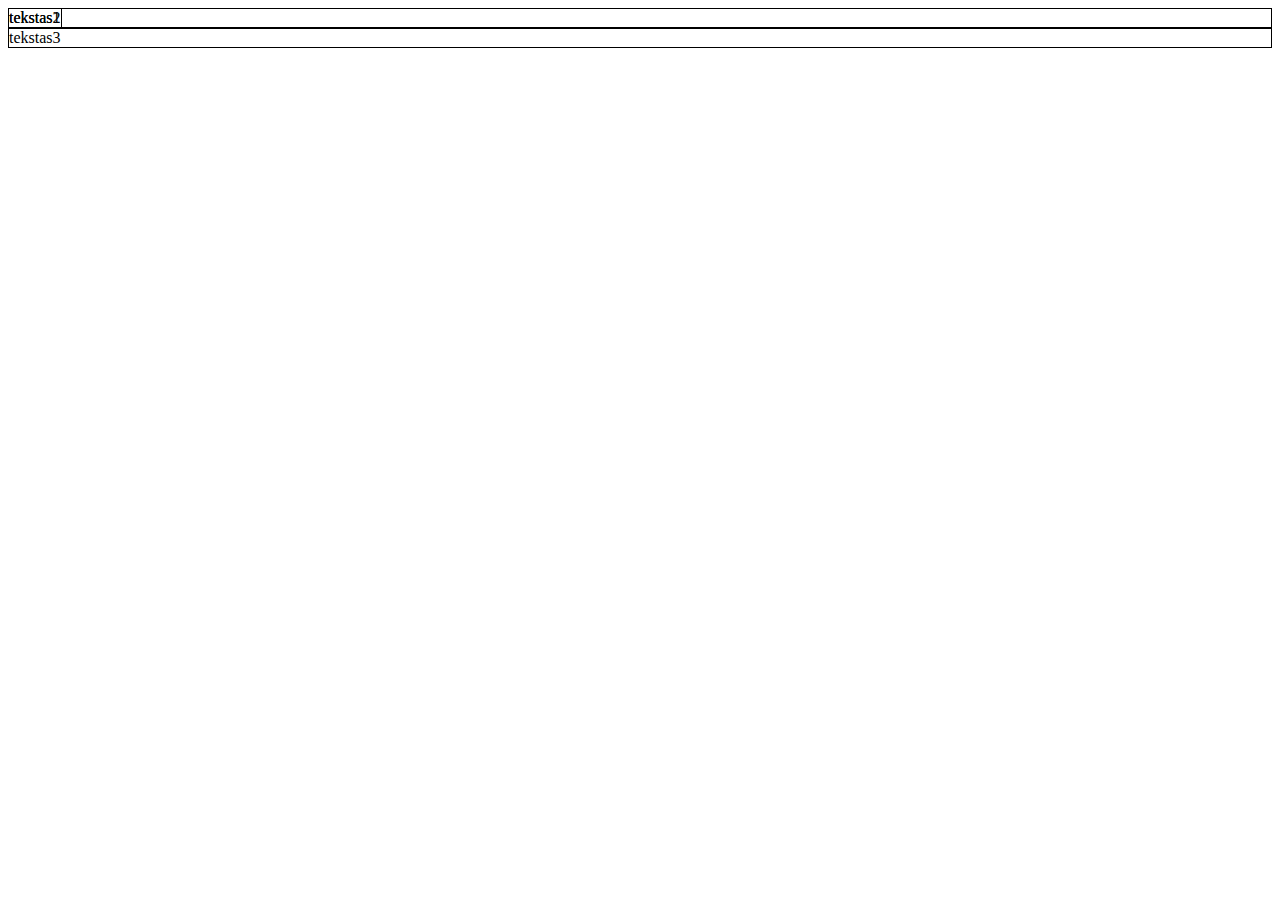
<file: css/positioning/absolute.html>
<!DOCTYPE html>
<html lang="">
<head>
	<meta charset="utf-8">
	<meta name="viewport" content="width=device-width, initial-scale=1.0">
	<title></title>
	<style>
		div{
			border: 1px solid black;
		}
		
		.box1{
			position: absolute;
/*
			left: -20px;
			top: 50px;
*/
		}
	</style>
</head>

<body>
	<div class="box1">tekstas1</div>
	<div>tekstas2</div>
	<div>tekstas3</div>
</body>
</html>
</file>
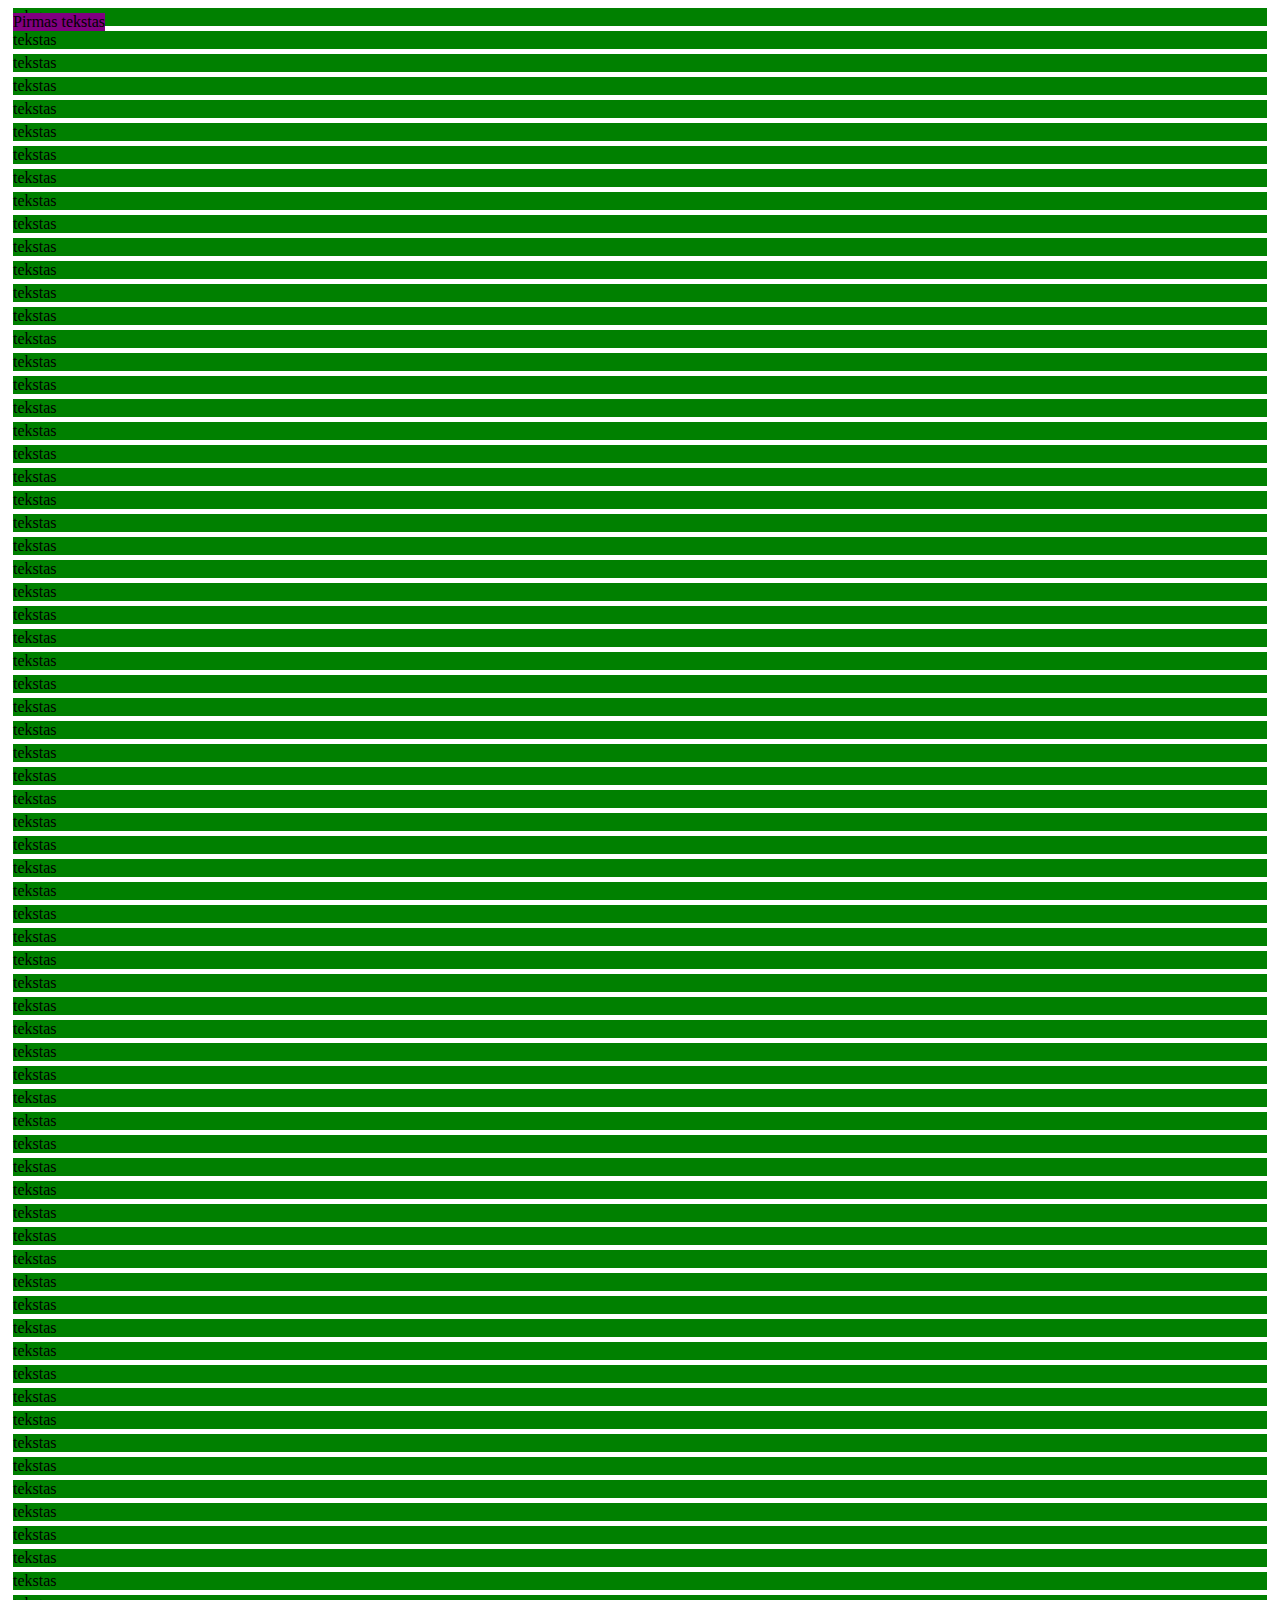
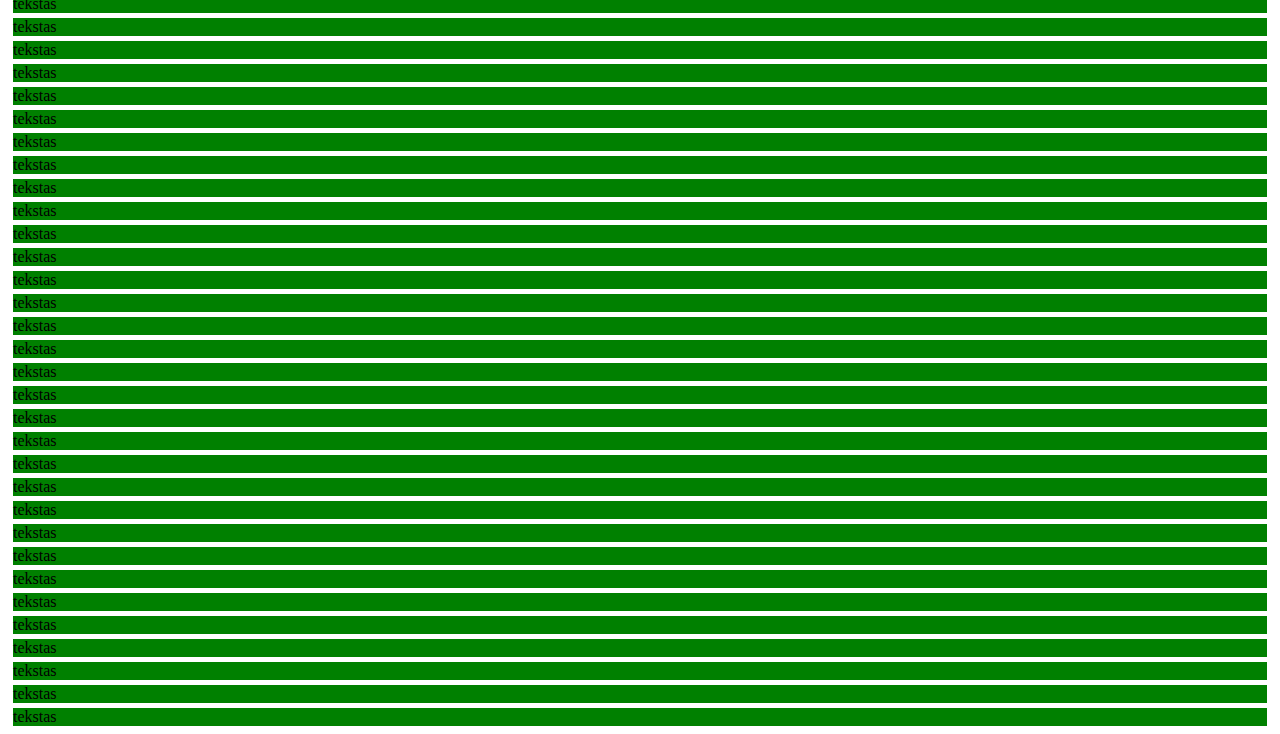
<file: css/positioning/fixed.html>
<!DOCTYPE html>
<html lang="">
<head>
	<meta charset="utf-8">
	<meta name="viewport" content="width=device-width, initial-scale=1.0">
	<title></title>
	<style>
		div{
			background-color: green;
			margin: 5px;
		}
		.fixed{
			position: fixed;
			background-color: purple;
			z-index: 999;
		}
	</style>
</head>

<body>
	<div class="fixed">Pirmas tekstas</div>
	<div>tekstas</div>
	<div>tekstas</div>
	<div>tekstas</div>
	<div>tekstas</div>
	<div>tekstas</div>
	<div>tekstas</div>
	<div>tekstas</div>
	<div>tekstas</div>
	<div>tekstas</div>
	<div>tekstas</div>
	<div>tekstas</div>
	<div>tekstas</div>
	<div>tekstas</div>
	<div>tekstas</div>
	<div>tekstas</div>
	<div>tekstas</div>
	<div>tekstas</div>
	<div>tekstas</div>
	<div>tekstas</div>
	<div>tekstas</div>
	<div>tekstas</div>
	<div>tekstas</div>
	<div>tekstas</div>
	<div>tekstas</div>
	<div>tekstas</div>
	<div>tekstas</div>
	<div>tekstas</div>
	<div>tekstas</div>
	<div>tekstas</div>
	<div>tekstas</div>
	<div>tekstas</div>
	<div>tekstas</div>
	<div>tekstas</div>
	<div>tekstas</div>
	<div>tekstas</div>
	<div>tekstas</div>
	<div>tekstas</div>
	<div>tekstas</div>
	<div>tekstas</div>
	<div>tekstas</div>
	<div>tekstas</div>
	<div>tekstas</div>
	<div>tekstas</div>
	<div>tekstas</div>
	<div>tekstas</div>
	<div>tekstas</div>
	<div>tekstas</div>
	<div>tekstas</div>
	<div>tekstas</div>
	<div>tekstas</div>
	<div>tekstas</div>
	<div>tekstas</div>
	<div>tekstas</div>
	<div>tekstas</div>
	<div>tekstas</div>
	<div>tekstas</div>
	<div>tekstas</div>
	<div>tekstas</div>
	<div>tekstas</div>
	<div>tekstas</div>
	<div>tekstas</div>
	<div>tekstas</div>
	<div>tekstas</div>
	<div>tekstas</div>
	<div>tekstas</div>
	<div>tekstas</div>
	<div>tekstas</div>
	<div>tekstas</div>
	<div>tekstas</div>
	<div>tekstas</div>
	<div>tekstas</div>
	<div>tekstas</div>
	<div>tekstas</div>
	<div>tekstas</div>
	<div>tekstas</div>
	<div>tekstas</div>
	<div>tekstas</div>
	<div>tekstas</div>
	<div>tekstas</div>
	<div>tekstas</div>
	<div>tekstas</div>
	<div>tekstas</div>
	<div>tekstas</div>
	<div>tekstas</div>
	<div>tekstas</div>
	<div>tekstas</div>
	<div>tekstas</div>
	<div>tekstas</div>
	<div>tekstas</div>
	<div>tekstas</div>
	<div>tekstas</div>
	<div>tekstas</div>
	<div>tekstas</div>
	<div>tekstas</div>
	<div>tekstas</div>
	<div>tekstas</div>
	<div>tekstas</div>
	<div>tekstas</div>
	<div>tekstas</div>
	<div>tekstas</div>
	<div>tekstas</div>
	
</body>
</html>
</file>
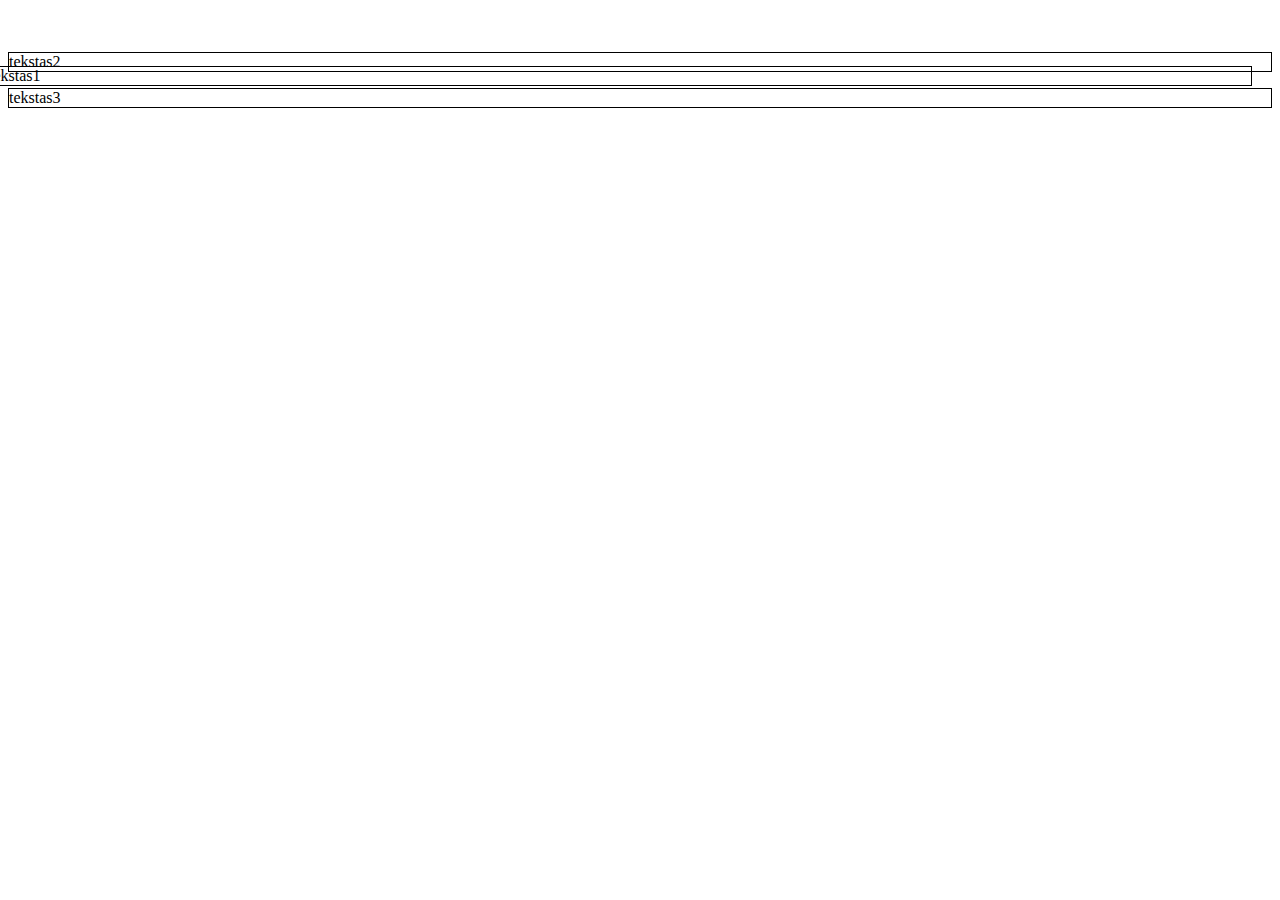
<file: css/positioning/relative.html>
<!DOCTYPE html>
<html lang="">
<head>
	<meta charset="utf-8">
	<meta name="viewport" content="width=device-width, initial-scale=1.0">
	<title></title>
	<style>
		p{
			position: relative;
			border: 1px solid black;
		}
		
		.box1{
			left: -20px;
			top: 50px;
		}
	</style>
</head>

<body>
	<p class="box1">tekstas1</p>
	<p>tekstas2</p>
	<p>tekstas3</p>
</body>
</html>
</file>
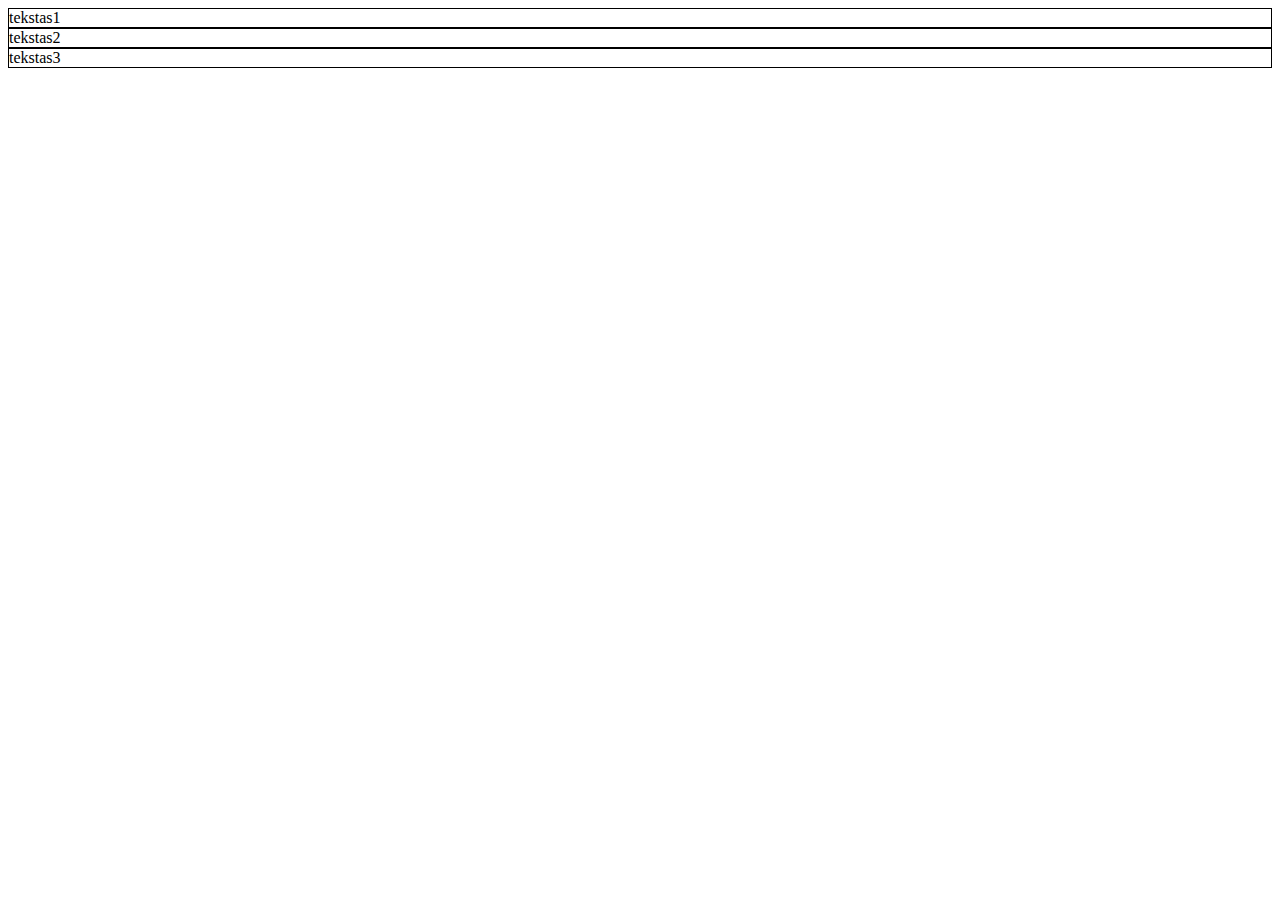
<file: css/positioning/static.html>
<!DOCTYPE html>
<html lang="">
<head>
	<meta charset="utf-8">
	<meta name="viewport" content="width=device-width, initial-scale=1.0">
	<title></title>
	<style>
		div{
			position: static; /* sitas pagal nutylejima*/
			border: 1px solid black;
		}
	</style>
</head>

<body>
<!--	pagal nutylejima pozicionavimas elementu yra static - kur aprasot ten ir lieka-->
	<div>tekstas1</div>
	<div>tekstas2</div>
	<div>tekstas3</div>
</body>
</html>
</file>
<file: css/columnsystem/css/myframework.css>
@media screen and (max-width:600px){
	.cols1{width: 8.33%;}
	.cols2{width: 16.66%;}
	.cols3{width: 25%;}
	.cols4{width: 33.33%;}
	.cols5{width: 41.66%;}
	.cols6{width: 50%;}
	.cols7{width: 58.33%;}
	.cols8{width: 66.66%;}
	.cols9{width: 75%;}
	.cols10{width: 83.33%;}
	.cols11{width: 91.66%;}
	.cols12{width: 100%;}
}

@media screen and (min-width:601px){
	.colb1{width: 8.33%;}
	.colb2{width: 16.66%;}
	.colb3{width: 25%;}
	.colb4{width: 33.33%;}
	.colb5{width: 41.66%;}
	.colb6{width: 50%;}
	.colb7{width: 58.33%;}
	.colb8{width: 66.66%;}
	.colb9{width: 75%;}
	.colb10{width: 83.33%;}
	.colb11{width: 91.66%;}
	.colb12{width: 100%;}
}

.row, nav.row ul{
	display: flex;
	flex-wrap: wrap;
}

nav.row ul li{
	list-style-type: none;
	padding: 5px;
}
nav.row ul li:hover{
	background-color: black;
}

.center{
	justify-content: center;
}

.box{
	border: 1px solid black;
	min-height: 100px;
}

.article{
	padding: 10px;
	text-align: justify;
}

.article figure{
	float: left;
	width: 150px;
	margin: 10px;
	box-shadow: 0px 0px 10px black;
}

figure img{
	width: 100%;
}
</file>
<file: css/columnsystem/css/mymodal.css>
.modal{
	display: none;
	position: fixed;
	top: 0px;
	left: 0px;
	width: 100%;
	height: 100vh;
	background-color: rgba(0, 0, 0, 0.5);
/*	opacity: 0.5;*/
	justify-content: center;
	align-items: center;
}

.modal-box{
/*
	width: 100px;
	height: 100px;
*/
	background-color: white;
}
</file>
<file: css/text/css/mystyle.css>
ul li{
	display: inline-block;
	list-style-type: none;
}

a{
	text-decoration: none;
}

a:hover{
	background-color: black;
	color: white;
}

a:visited{
	color:green;
}

a:active{
	color: red;
}

div{
	letter-spacing: 5px;
	text-align: right;
}

p{
	font-family: Arial, Helvetica, sans-serif;
	letter-spacing: 0px;
}

.text{
	letter-spacing:inherit;
	text-align: justify;
	text-indent: 100px;
}


td{
	height: 100px;
	vertical-align: bottom;
}

[class*="text"]{
	color: purple;
}
</file>
<file: css/materialize/css/mymaterialize.css>
.white{
	background-color: red !important;
}
</file>
